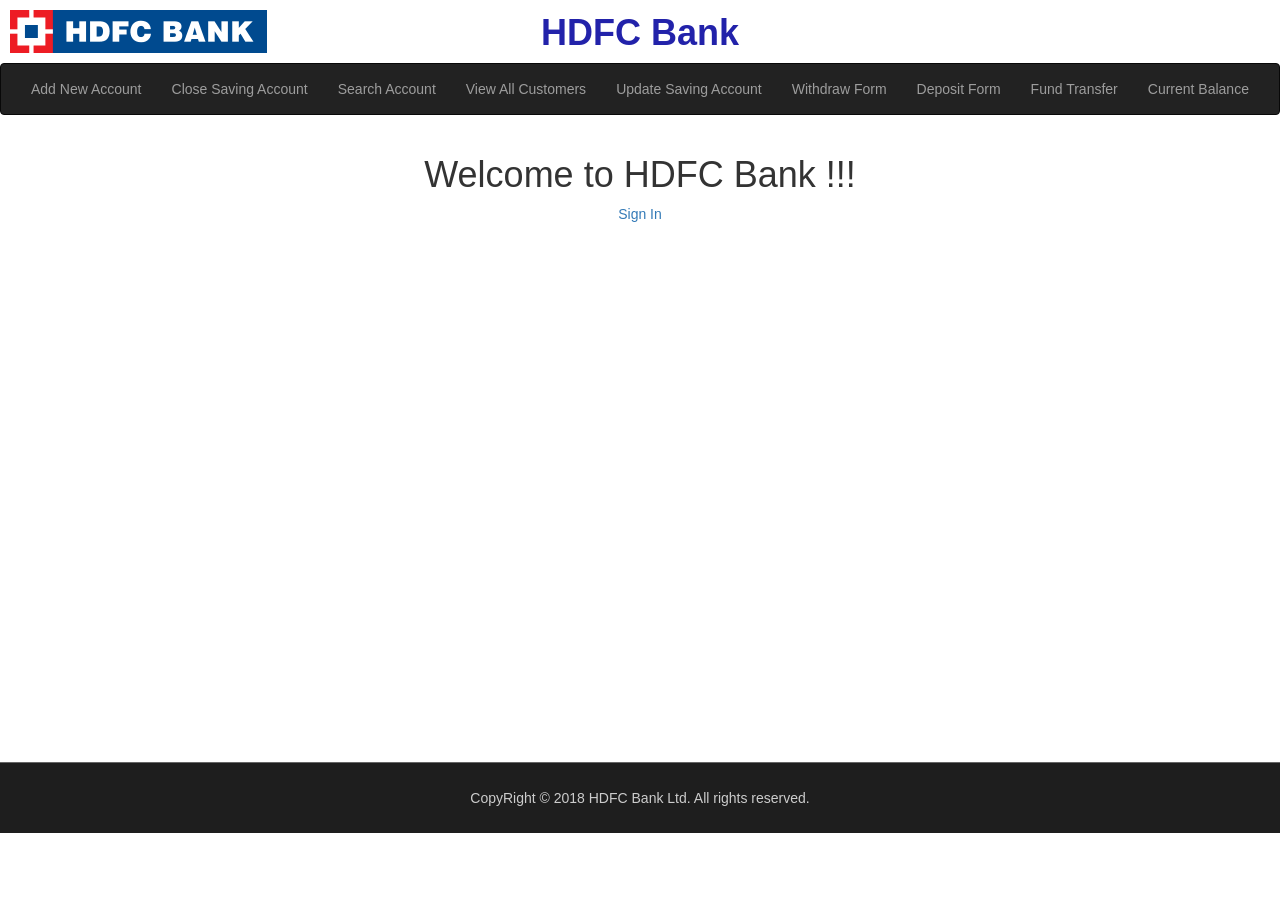
<file: WebContent/index.html>
<!DOCTYPE html>
<html>
<head>
<meta charset="ISO-8859-1">
<meta name="viewport" content="width=device-width, initial-scale=1.0">
<meta http-equiv="X-UA-Compatible" content="ie=edge">
<script
	src="https://maxcdn.bootstrapcdn.com/bootstrap/3.3.7/js/bootstrap.min.js"></script>
<script
	src="https://ajax.googleapis.com/ajax/libs/jquery/3.3.1/jquery.min.js"></script>
<link rel="stylesheet"
	href="https://maxcdn.bootstrapcdn.com/bootstrap/3.3.7/css/bootstrap.min.css">
<link rel="stylesheet" href="css/style.css" type="text/css">
<title>HDFC Bank</title>

</head>
<body>


	<header>
		<div>
			<img src="images/logo.png">


			<h1
				style="position: relative; bottom: 60px; text-align: center; color: #2222aa;">
				<b>HDFC Bank</b>
			</h1>


		</div>
	</header>

	<nav class="navbar navbar-inverse">
		<div class="container-fluid">

			<ul class="nav navbar-nav">
				<li><a href="addNewSA.mm">Add New Account</a></li>
				<li><a href="closeSA.mm">Close Saving Account</a></li>
				<li><a href="searchSA.mm">Search Account</a></li>
				<!-- <li><a href="viewSA.mm">View Account</a></li> -->
				<li><a href="viewAllSA.mm">View All Customers</a></li>
				<li><a href="updateSA.mm">Update Saving Account</a></li>
				<li><a href="withdrawSA.mm">Withdraw Form</a></li>
				<li><a href="depositSA.mm">Deposit Form</a></li>
				<li><a href="fundTransfer.mm">Fund Transfer</a></li>
				<li><a href="currentBal.mm">Current Balance</a></li>
			</ul>
		</div>
	</nav>



	<div class="container-fluid" style="text-align: center;">


		<h1>Welcome to HDFC Bank !!!</h1>
		<a href="signIn.html">Sign In</a>

	</div>

	<footer>
		<div class="footer-bottom">
			<div class="container">
				<div class="row">
					<div class="col-sm-12 ">
						<div class="copyright-text">

							<p>CopyRight � 2018 HDFC Bank Ltd. All rights reserved.</p>
						</div>
					</div>
				</div>
			</div>
		</div>
	</footer>



	<!-- <div>

		<ul>
			<li><a href="addNewSA.mm">Add New Savings Account</a></li>
			<li><a href="closeSA.mm">Close Saving Account</a></li>
		</ul>

	</div> -->

</body>
</html>
</file>
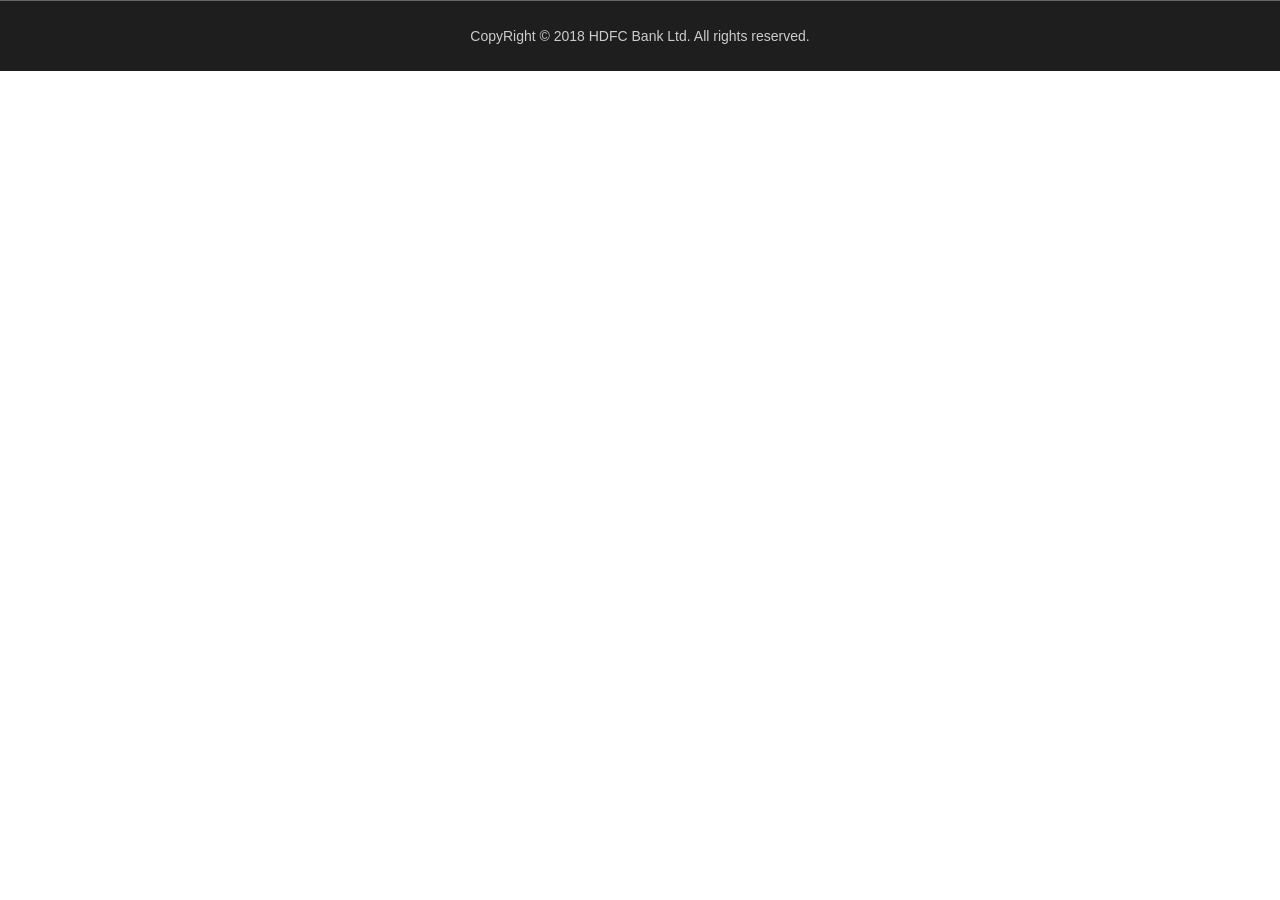
<file: WebContent/footer.html>
<!DOCTYPE html>
<html>
<head>
<meta charset="ISO-8859-1">
<script
	src="https://maxcdn.bootstrapcdn.com/bootstrap/3.3.7/js/bootstrap.min.js"></script>
<script
	src="https://ajax.googleapis.com/ajax/libs/jquery/3.3.1/jquery.min.js"></script>
<link rel="stylesheet"
	href="https://maxcdn.bootstrapcdn.com/bootstrap/3.3.7/css/bootstrap.min.css">
<link rel="stylesheet" href="css/style.css" type="text/css">

</head>
<body>
	<div class="footer-bottom">
		<div class="container">
			<div class="row">
				<div class="col-sm-12 ">
					<div class="copyright-text">

						<p>CopyRight � 2018 HDFC Bank Ltd. All rights reserved.</p>
					</div>
				</div>
			</div>
		</div>
	</div>
</body>
</html>
</file>
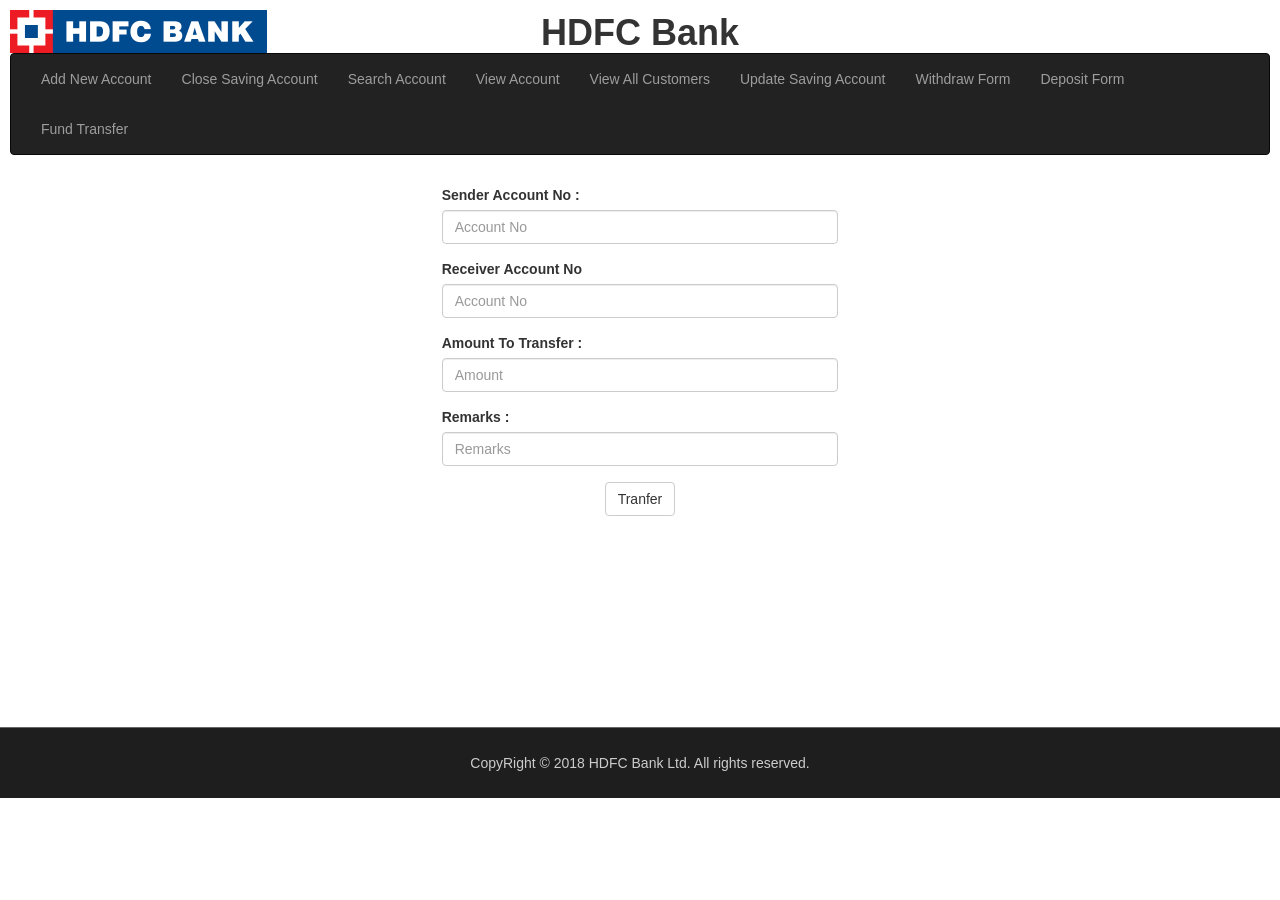
<file: WebContent/fundTransfer.html>
<!DOCTYPE html>
<html>
<head>
<meta charset="ISO-8859-1">
<meta http-equiv="X-UA-Compatible" content="ie=edge">
<script
	src="https://maxcdn.bootstrapcdn.com/bootstrap/3.3.7/js/bootstrap.min.js"></script>
<script
	src="https://ajax.googleapis.com/ajax/libs/jquery/3.3.1/jquery.min.js"></script>
<link rel="stylesheet"
	href="https://maxcdn.bootstrapcdn.com/bootstrap/3.3.7/css/bootstrap.min.css">
<link rel="stylesheet" href="css/style.css" type="text/css">
<title>Fund Transfer</title>

<style>
nav {
	margin-top: -70px;
}

header {
	padding: 10px;
}

.footer-bottom {
	padding: 25px 0 25px;
	border-top: 1px solid #666;
	background: #1e1e1e;
}

.copyright-text p {
	color: #ccc;
	margin-top: 0px;
	margin-bottom: 0;
	text-align: center;
}

footer {
	position: relative;
	margin-top: 542px;
	margin-bottom: 0px;
}
</style>



</head>
<body>

	<header>
		<div>
			<img src="images/logo.png">

			<center>
				<h1 style="position: relative; bottom: 60px;">
					<b>HDFC Bank</b>
				</h1>
			</center>

		</div>
		<nav class="navbar navbar-inverse">
			<div class="container-fluid">

				<ul class="nav navbar-nav">
					
					<li><a href="addNewSA.mm">Add New Account</a></li>
					<li><a href="closeSA.mm">Close Saving Account</a></li>
					<li><a href="searchSA.mm">Search Account</a></li>
					<li><a href="viewSA.mm">View Account</a></li>
					<li><a href="viewAllSA.mm">View All Customers</a></li>
					<li><a href="updateSA.mm">Update Saving Account</a></li>
					<li><a href="withdrawSA.mm">Withdraw Form</a></li>
					<li><a href="depositSA.mm">Deposit Form</a></li>
					<li><a href="fundTransfer.mm">Fund Transfer</a></li>
				</ul>
			</div>
		</nav>

	</header>
	<div class="container col-md-4 col-md-offset-4">


		<form action="fundTransferForm.mm">
			<div class="form-group">
				<label>Sender Account No :</label> <input type="text"
					class="form-control" placeholder="Account No" name="txtSenderAccNo">
			</div>
			<div class="form-group">
				<label>Receiver Account No</label> <input type="text" class="form-control"
					placeholder="Account No" name="txtReceiverAccNo">
			</div>
			<div class="form-group">
				<label>Amount To Transfer :</label> <input type="number"
					class="form-control" placeholder="Amount" name="txtAmount">
			</div>

			<div class="form-group">
				<label>Remarks :</label> <input type="text" class="form-control"
					placeholder="Remarks">
			</div>


			<button type="submit" class="btn btn-default center-block"
				style="margin-top: 16px;">Tranfer</button>


		</form>

	</div>

	<footer>
		<div class="footer-bottom">
			<div class="container">
				<div class="row">
					<div class="col-sm-12 ">
						<div class="copyright-text">

							<p>CopyRight � 2018 HDFC Bank Ltd. All rights reserved.</p>
						</div>
					</div>
				</div>
			</div>
		</div>
	</footer>

</body>
</html>
</file>
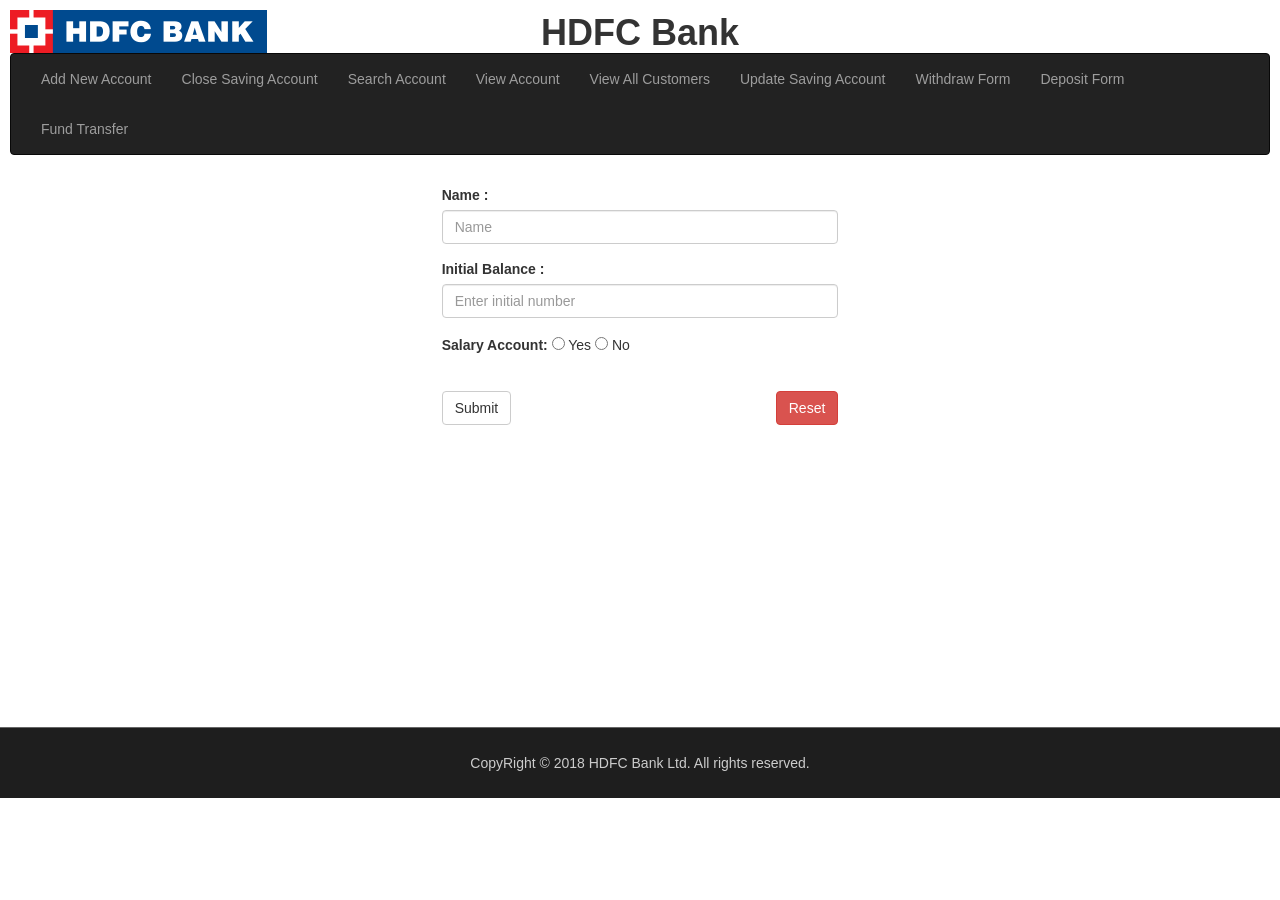
<file: WebContent/openNewAccount.html>
<!DOCTYPE html>
<html>
<head>
<meta charset="ISO-8859-1">
<meta name="viewport" content="width=device-width, initial-scale=1.0">
<meta http-equiv="X-UA-Compatible" content="ie=edge">
<script
	src="https://maxcdn.bootstrapcdn.com/bootstrap/3.3.7/js/bootstrap.min.js"></script>
<script
	src="https://ajax.googleapis.com/ajax/libs/jquery/3.3.1/jquery.min.js"></script>
<link rel="stylesheet"
	href="https://maxcdn.bootstrapcdn.com/bootstrap/3.3.7/css/bootstrap.min.css">
<link rel="stylesheet" href="css/style.css" type="text/css">
<title>HDFC Bank</title>

<style>
nav {
	margin-top: -70px;
}

header {
	padding: 10px;
}

.footer-bottom {
	padding: 25px 0 25px;
	border-top: 1px solid #666;
	background: #1e1e1e;
}

.copyright-text p {
	color: #ccc;
	margin-top: 0px;
	margin-bottom: 0;
	text-align: center;
}

footer {
	position: relative;
	margin-top: 542px;
	margin-bottom: 0px;
}
</style>

</head>
<body>
	<header>
		<div>
			<img src="images/logo.png">

			<center>
				<h1 style="position: relative; bottom: 60px;">
					<b>HDFC Bank</b>
				</h1>
			</center>

		</div>
		<nav class="navbar navbar-inverse">
			<div class="container-fluid">

				<ul class="nav navbar-nav">
					<li><a href="addNewSA.mm">Add New Account</a></li>
					<li><a href="closeSA.mm">Close Saving Account</a></li>
					<li><a href="searchSA.mm">Search Account</a></li>
					<li><a href="viewSA.mm">View Account</a></li>
					<li><a href="viewAllSA.mm">View All Customers</a></li>
					<li><a href="updateSA.mm">Update Saving Account</a></li>
					<li><a href="withdrawSA.mm">Withdraw Form</a></li>
					<li><a href="depositSA.mm">Deposit Form</a></li>
					<li><a href="fundTransfer.mm">Fund Transfer</a></li>
				</ul>
			</div>
		</nav>

	</header>
	<div class="container col-md-4 col-md-offset-4">


		<form action="addNewAccount.mm">
			<div class="form-group">
				<label>Name :</label> <input type="text" class="form-control"
					placeholder="Name" pattern="[A-Za-z]+"
					title="Digits and Special Characters are not allowed"
					maxlength="25" name="txtAccHN">
			</div>


			<div class="form-group">
				<label>Initial Balance :</label> <input type="text"
					class="form-control" placeholder="Enter initial number"
					name="txtBal">
			</div>

			<div class="form-group">
				<label>Salary Account:</label> 
				<input type="radio"  name="rgSalary" value="Yes"> Yes 
				<input type="radio"  name="rgSalary" value="No"> No
			</div>


			<!-- 			<div class="form-group">
				<label>Email Id:</label> <input type="email" class="form-control"
					id="email" placeholder="Enter email">
			</div>
			<div class="form-group">
				<label>DOB :</label> <input type="date" class="form-control"
					placeholder="DOB">
			</div>

			<div class="form-group">
				<label>Phone number :</label> <input type="text"
					class="form-control" placeholder="Enter Phone number"
					pattern="[1-9]{1}[0-9]{9}" title="Enter 10 Digit Mobile Number"
					maxlength="10">
			</div>
 -->

			<!-- 			<label>Account Type :</label> <select class="btn btn-default">
				<option value="Saving">Saving</option>
				<option value="Current">Current</option>
			</select> <br />
 -->
			<div>
				<button type="submit" class="btn btn-default "
					style="margin-top: 16px;">Submit</button>
				<button type="reset" class="btn btn-danger "
					style="margin-top: 16px; float: right;">Reset</button>
			</div>

		</form>

	</div>

	<footer>
		<div class="footer-bottom">
			<div class="container">
				<div class="row">
					<div class="col-sm-12 ">
						<div class="copyright-text">

							<p>CopyRight � 2018 HDFC Bank Ltd. All rights reserved.</p>
						</div>
					</div>
				</div>
			</div>
		</div>
	</footer>
</body>
</html>
</file>
<file: WebContent/css/style.css>
nav {
	margin-top: -70px;
}

header {
	padding: 10px;
}

.footer-bottom {
	padding: 25px 0 25px;
	border-top: 1px solid #666;
	background: #1e1e1e;
}

.copyright-text p {
	color: #ccc;
	margin-top: 0px;
	margin-bottom: 0;
	text-align: center;
}

footer {
	position: relative;
	margin-top: 538px;
	margin-bottom: 0px;
}
</file>
